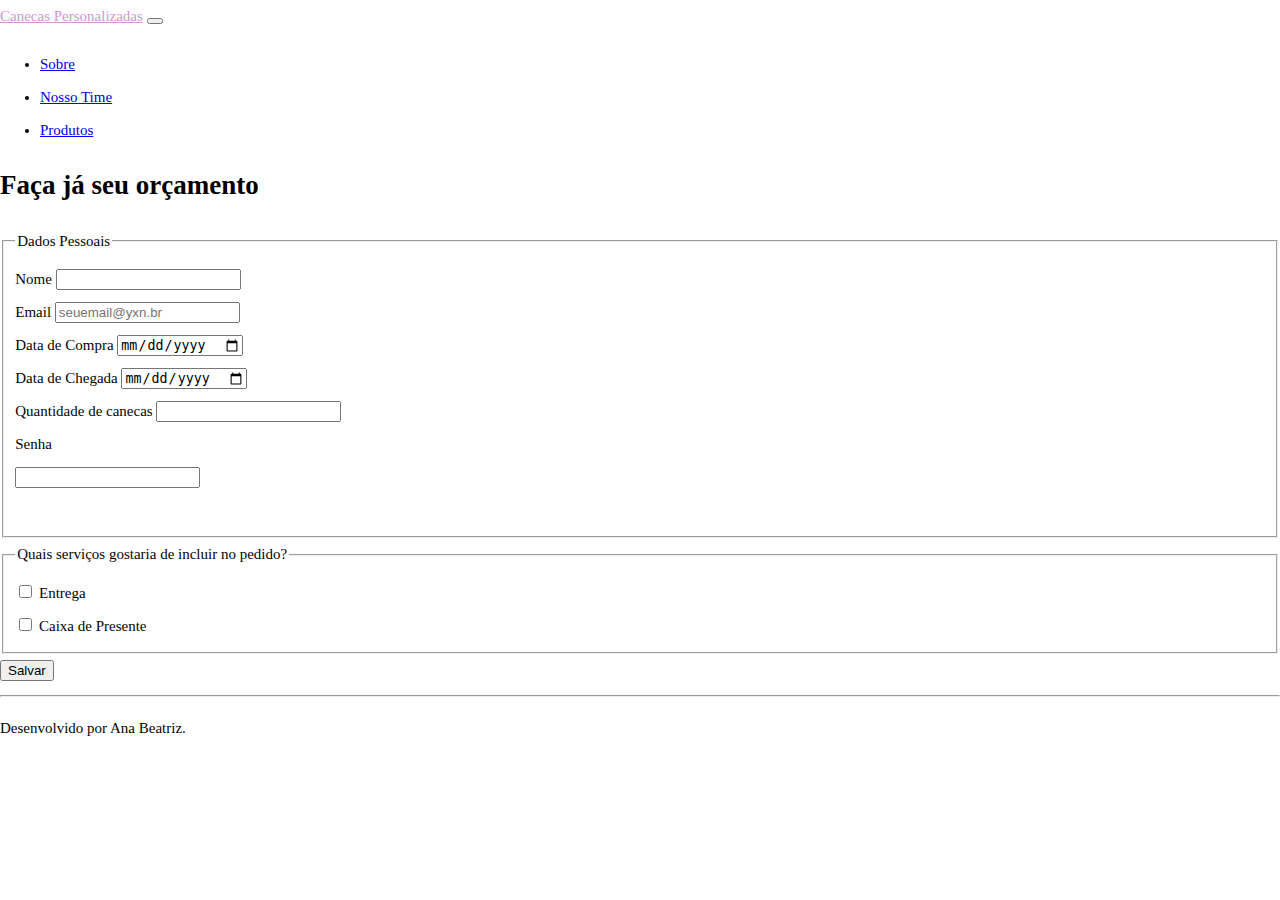
<file: checkout.html>
<!DOCTYPE html>
<html lang="pt-BR">
<head>
    <meta charset="UTF-8">
    <meta http-equiv="X-UA-Compatible" content="IE=edge">
    <meta name="viewport" content="width=device-width, initial-scale=1.0">
    <link href="https://cdn.jsdelivr.net/npm/bootstrap@5.3.0/dist/css/bootstrap.min.css" rel="stylesheet" integrity="sha384-9ndCyUaIbzAi2FUVXJi0CjmCapSmO7SnpJef0486qhLnuZ2cdeRhO02iuK6FUUVM" crossorigin="anonymous">
    <link rel="stylesheet" href="style.css">
    <title>Canecas Personalizadas</title>
</head>
<body>
    <header>
        <nav class="navbar navbar-expand-lg bg-dark" data-bs-theme="dark">
            <div class="container-fluid">
              <a class="navbar-brand" href="#">Canecas Personalizadas</a>
              <button class="navbar-toggler" type="button" data-bs-toggle="collapse" data-bs-target="#navbarSupportedContent" aria-controls="navbarSupportedContent" aria-expanded="false" aria-label="Toggle navigation">
                <span class="navbar-toggler-icon"></span>
              </button>
              <div class="collapse navbar-collapse justify-content-end" id="navbarSupportedContent">
                <ul class="navbar-nav">
                  <li class="nav-item">
                    <a class="nav-link active" aria-current="page" href="#">Sobre</a>
                  </li>
                  <li class="nav-item">
                    <a class="nav-link" href="#">Nosso Time</a>
                  </li>
                  <li class="nav-item">
                    <a class="nav-link" href="NossosProdutos.html">Produtos</a>
                  </li>
                   </ul>
                </div>
            </div>
          </nav>




          <section class="container-fluid bg-danger p-2">
            <h2 class="text-center">Faça já seu orçamento</h2>
            <form method="get" action="">
                <fieldset>
                <legend>Dados Pessoais</legend>
               
                <div class="mb-3">
                    <label class="form-label" for="nome" id="nome">Nome</label>
                    <input type="text" class="form-control" name="name">
                </div>
                
                <div class="mb-3">
                <label class="form-label" for="email" id="email">Email</label>
                <input type="email" class="form-control" placeholder="seuemail@yxn.br" required name="Email">
                </div>
                
                <div class="mb-3">
                <label class="form-label" for="DataCompra" id="DataCompra">Data de Compra</label>
                <input type="date" class="form-control" name="DataCompra">
                </div>
    
                <div class="mb-3">
               <label class="form-label" for="DataChega" id="DataChega">Data de Chegada</label>
               <input type="date" class="form-control" name="DataChega">
                </div>
                
                <div class="mb-3">
                <label class="form-label" for="QtdCanecas" id="QtdCanecas">Quantidade de canecas</label>
               <input type="number" class="form-control" name="QtdCanecas">
                </div>
                
                <label>Senha</label><br>
                <input type="password" name="senha"><br><br>
             </form>
        </fieldset>
        
        <fieldset>
            <legend>Quais serviços gostaria de incluir no pedido?</legend>
            <div class="form-check">
                <input type="checkbox" class="form-check-input" name="Entrega" value="Entrega" id="Entrega">
                <label class="form-check-label" for="Entrega">
                    Entrega
                </label>
            </div>
            <div class="form-check">
                <input type="checkbox" class="form-check-input" name="CaixaPresente" value="Caixa de Presente" id="Entrega">
                <label class="form-check-label" for="CaixaPresente">
                    Caixa de Presente
                </label>
            </div>
        </fieldset>
        <button class="btn btn-primary">Salvar</button>
        
    </section>
        <hr>
        <footer class="container-fluid bg-danger">
            <p>
                Desenvolvido por Ana Beatriz.
            </p>
           </footer>
</file>
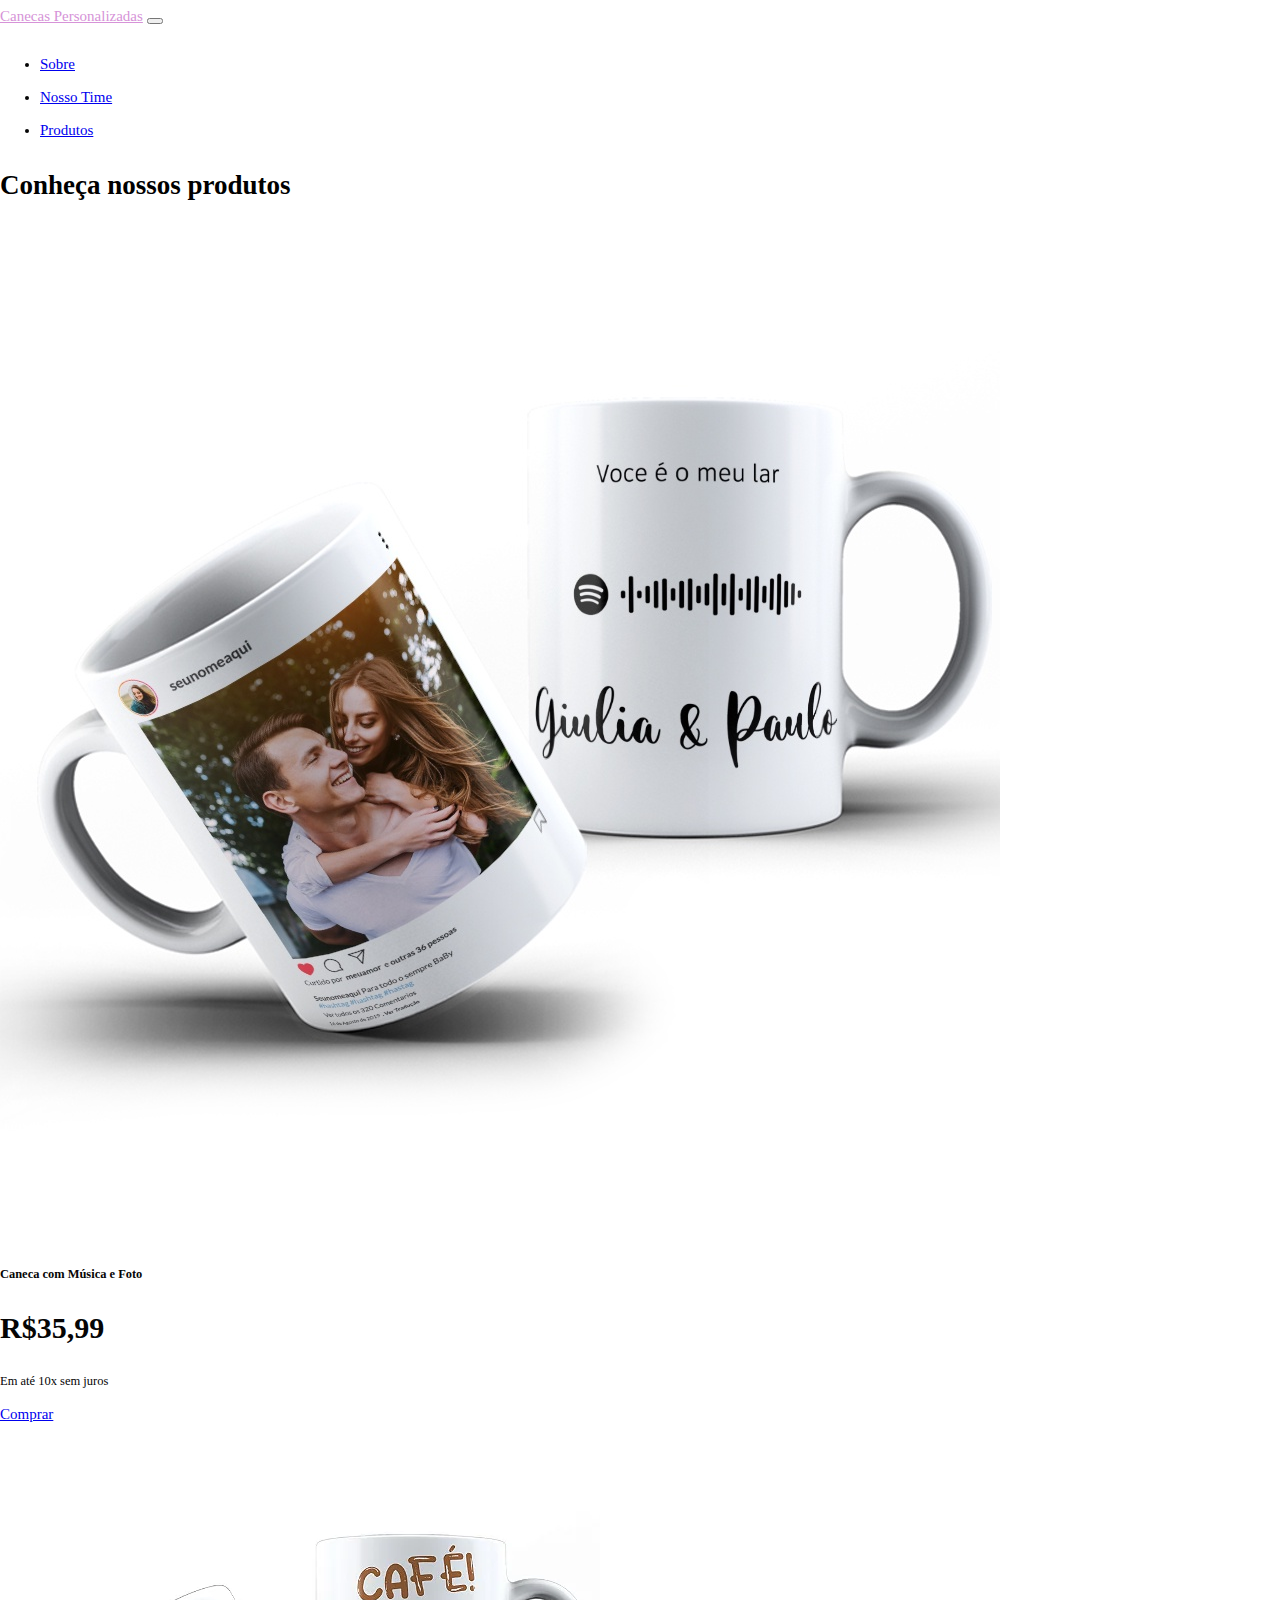
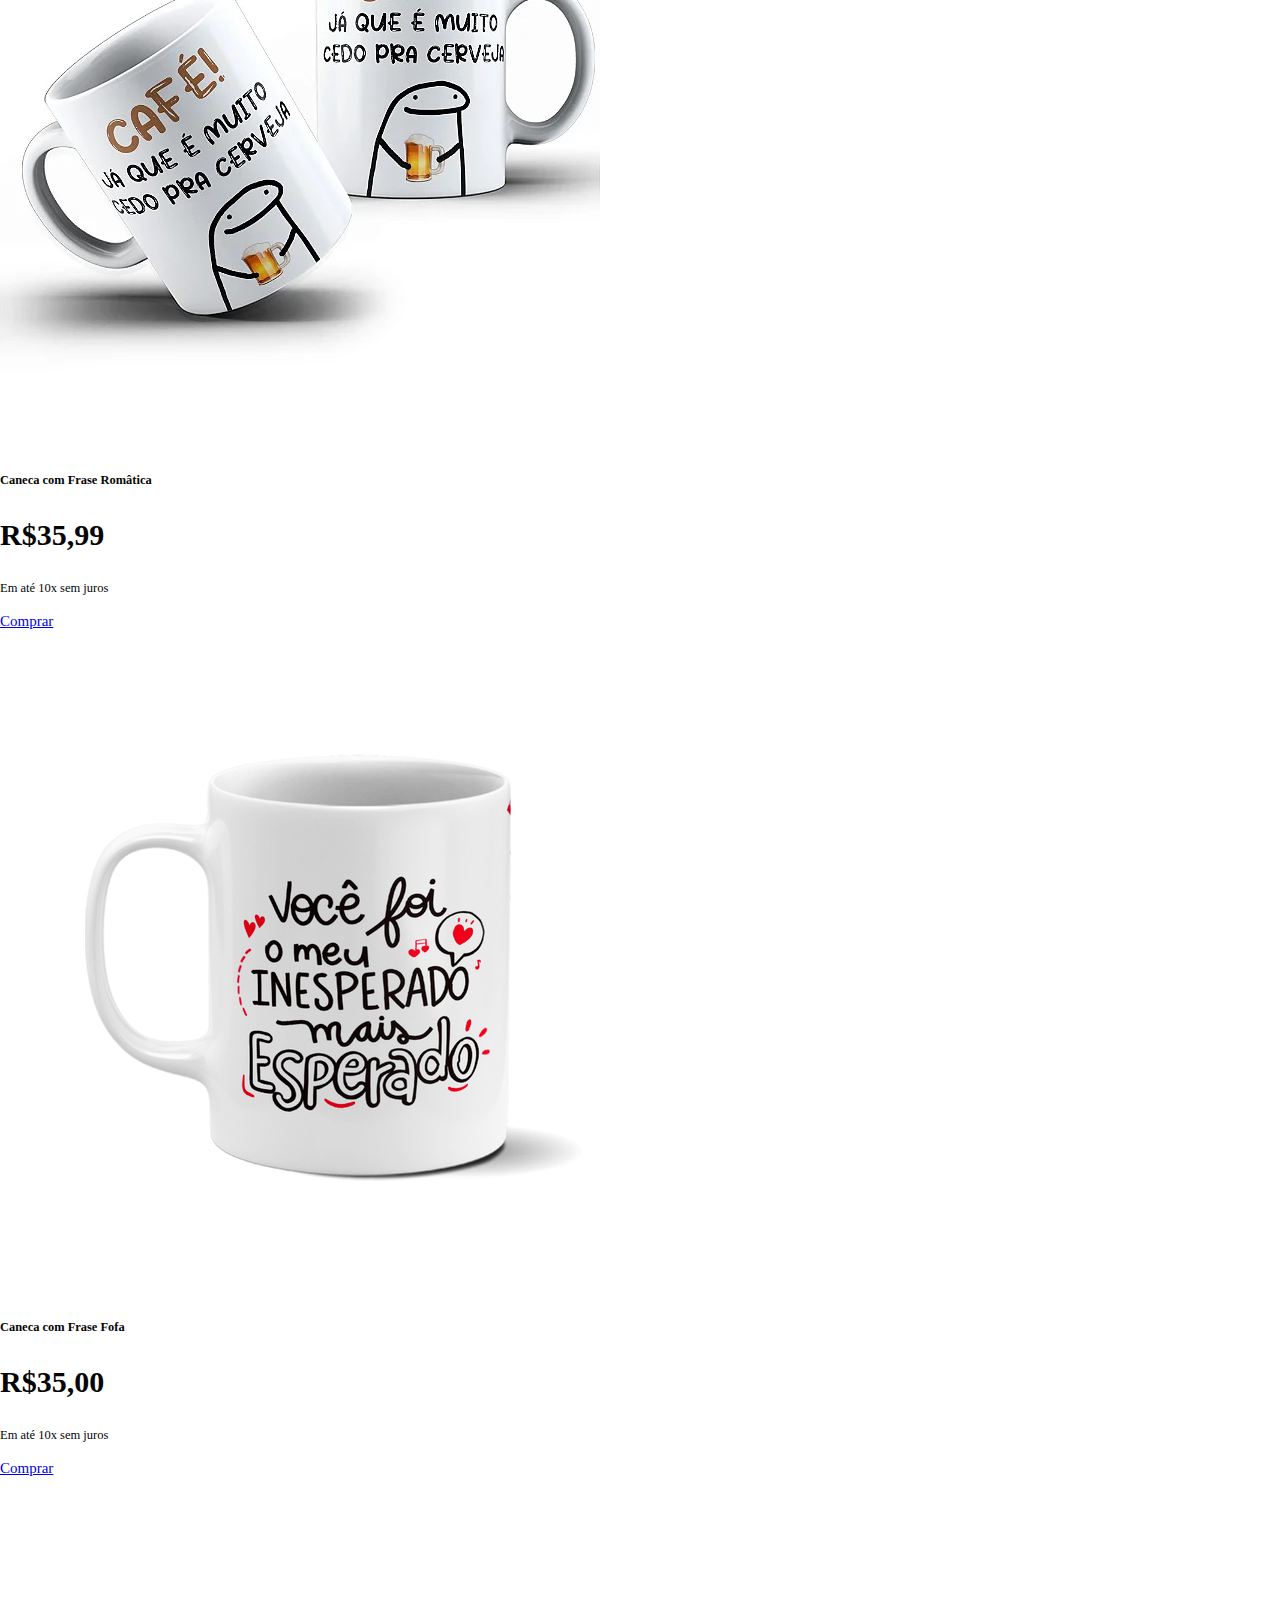
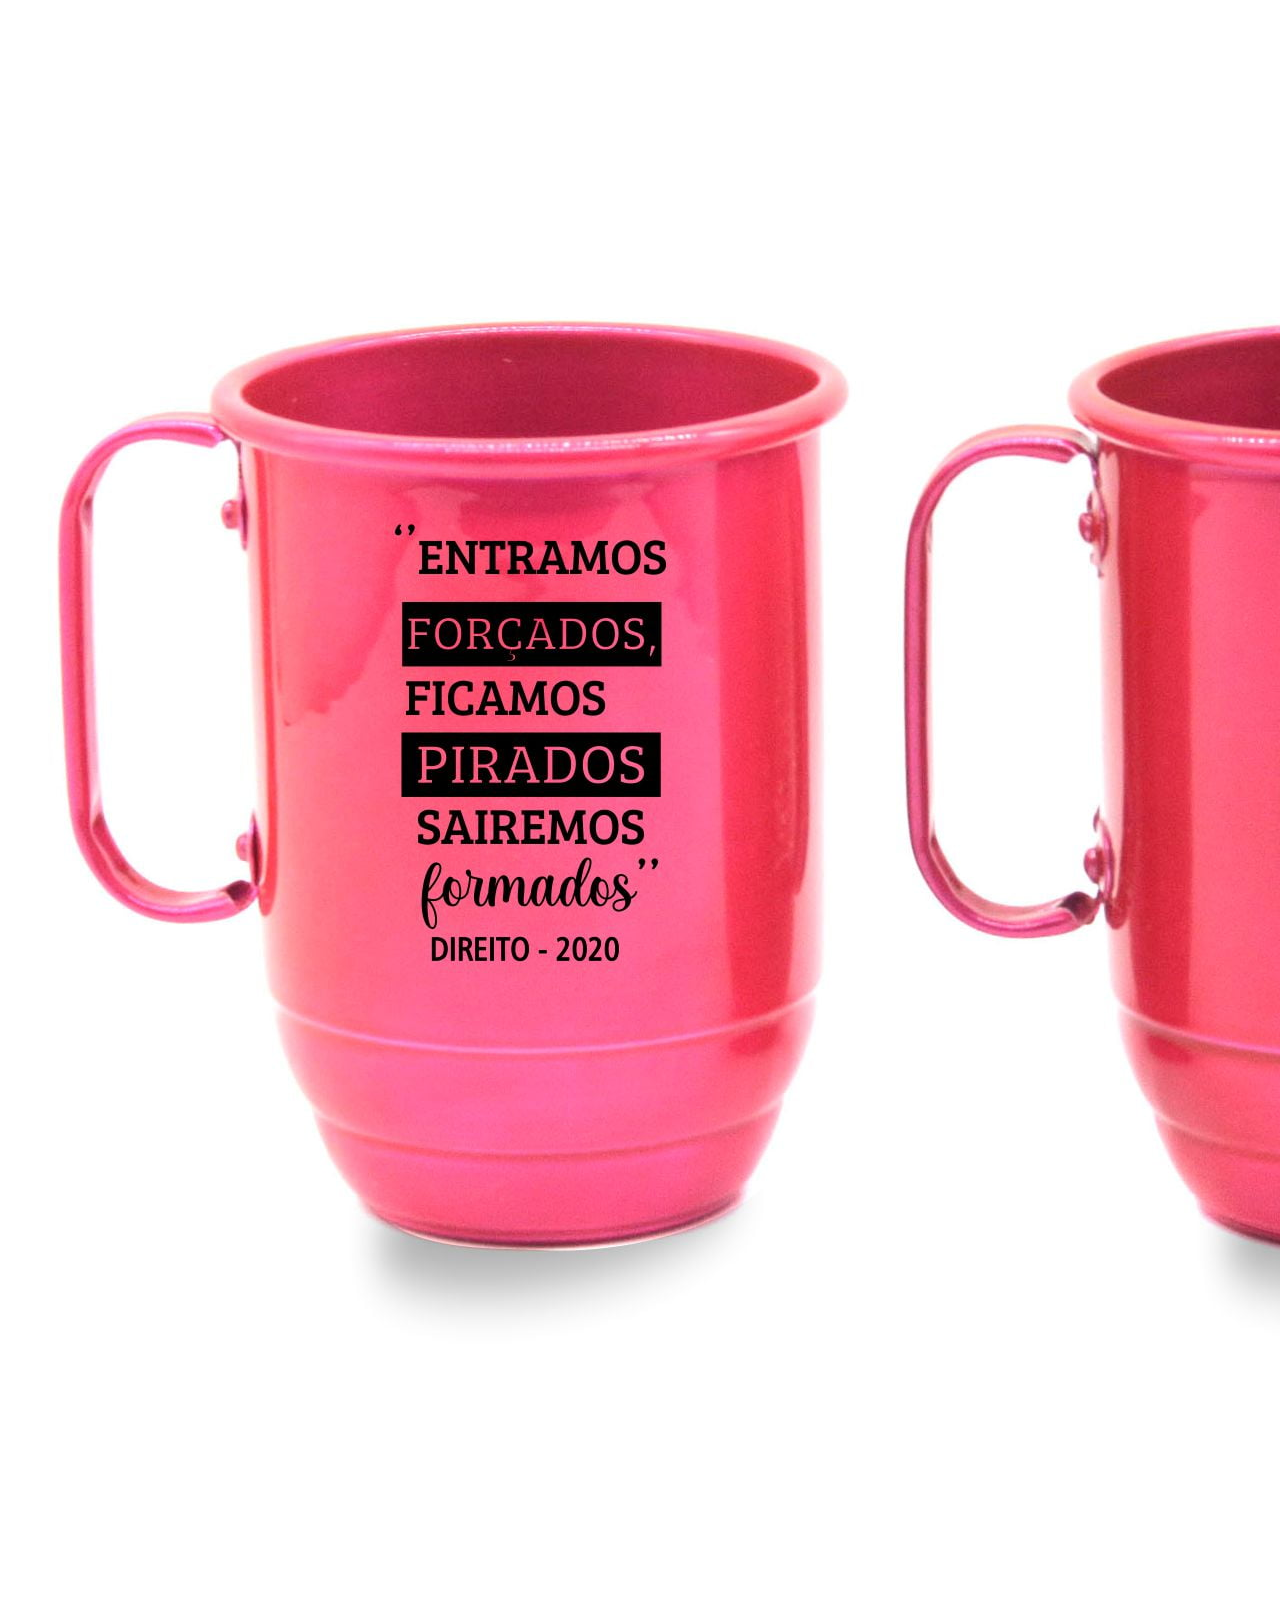
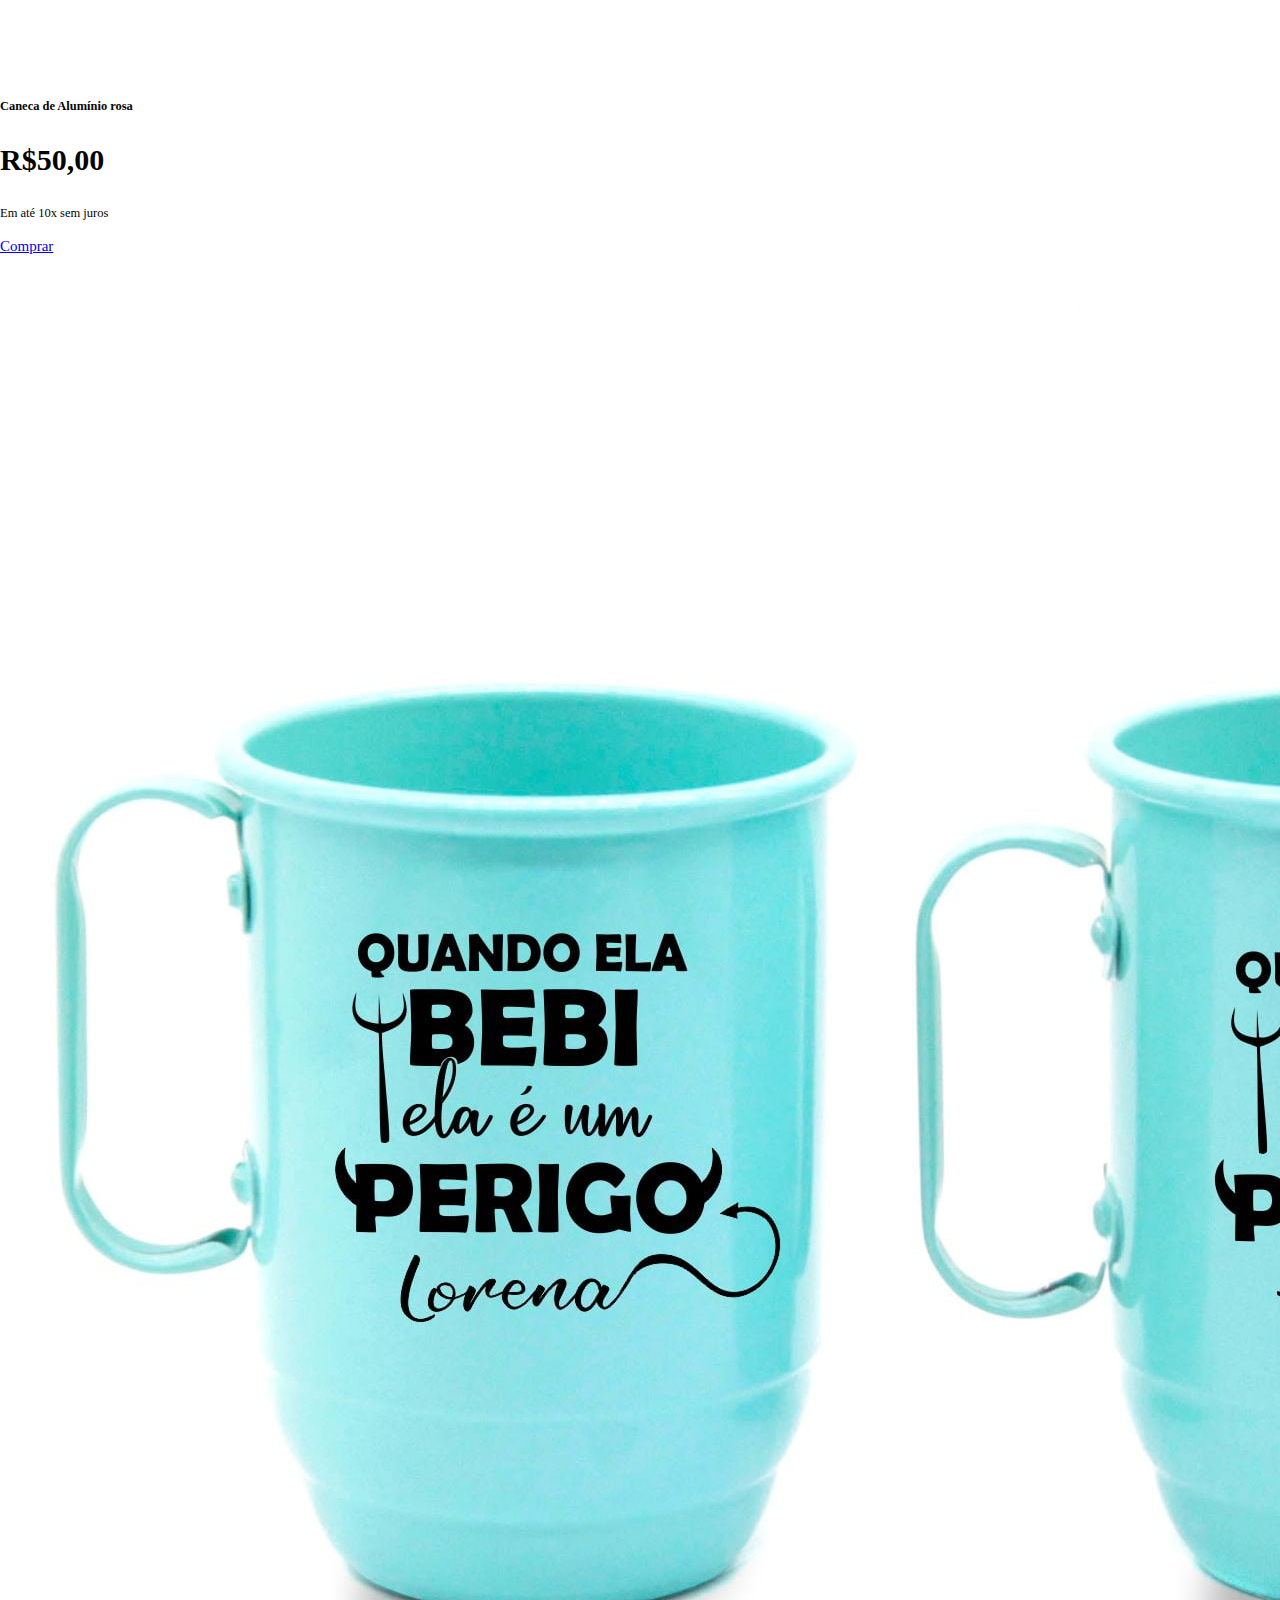
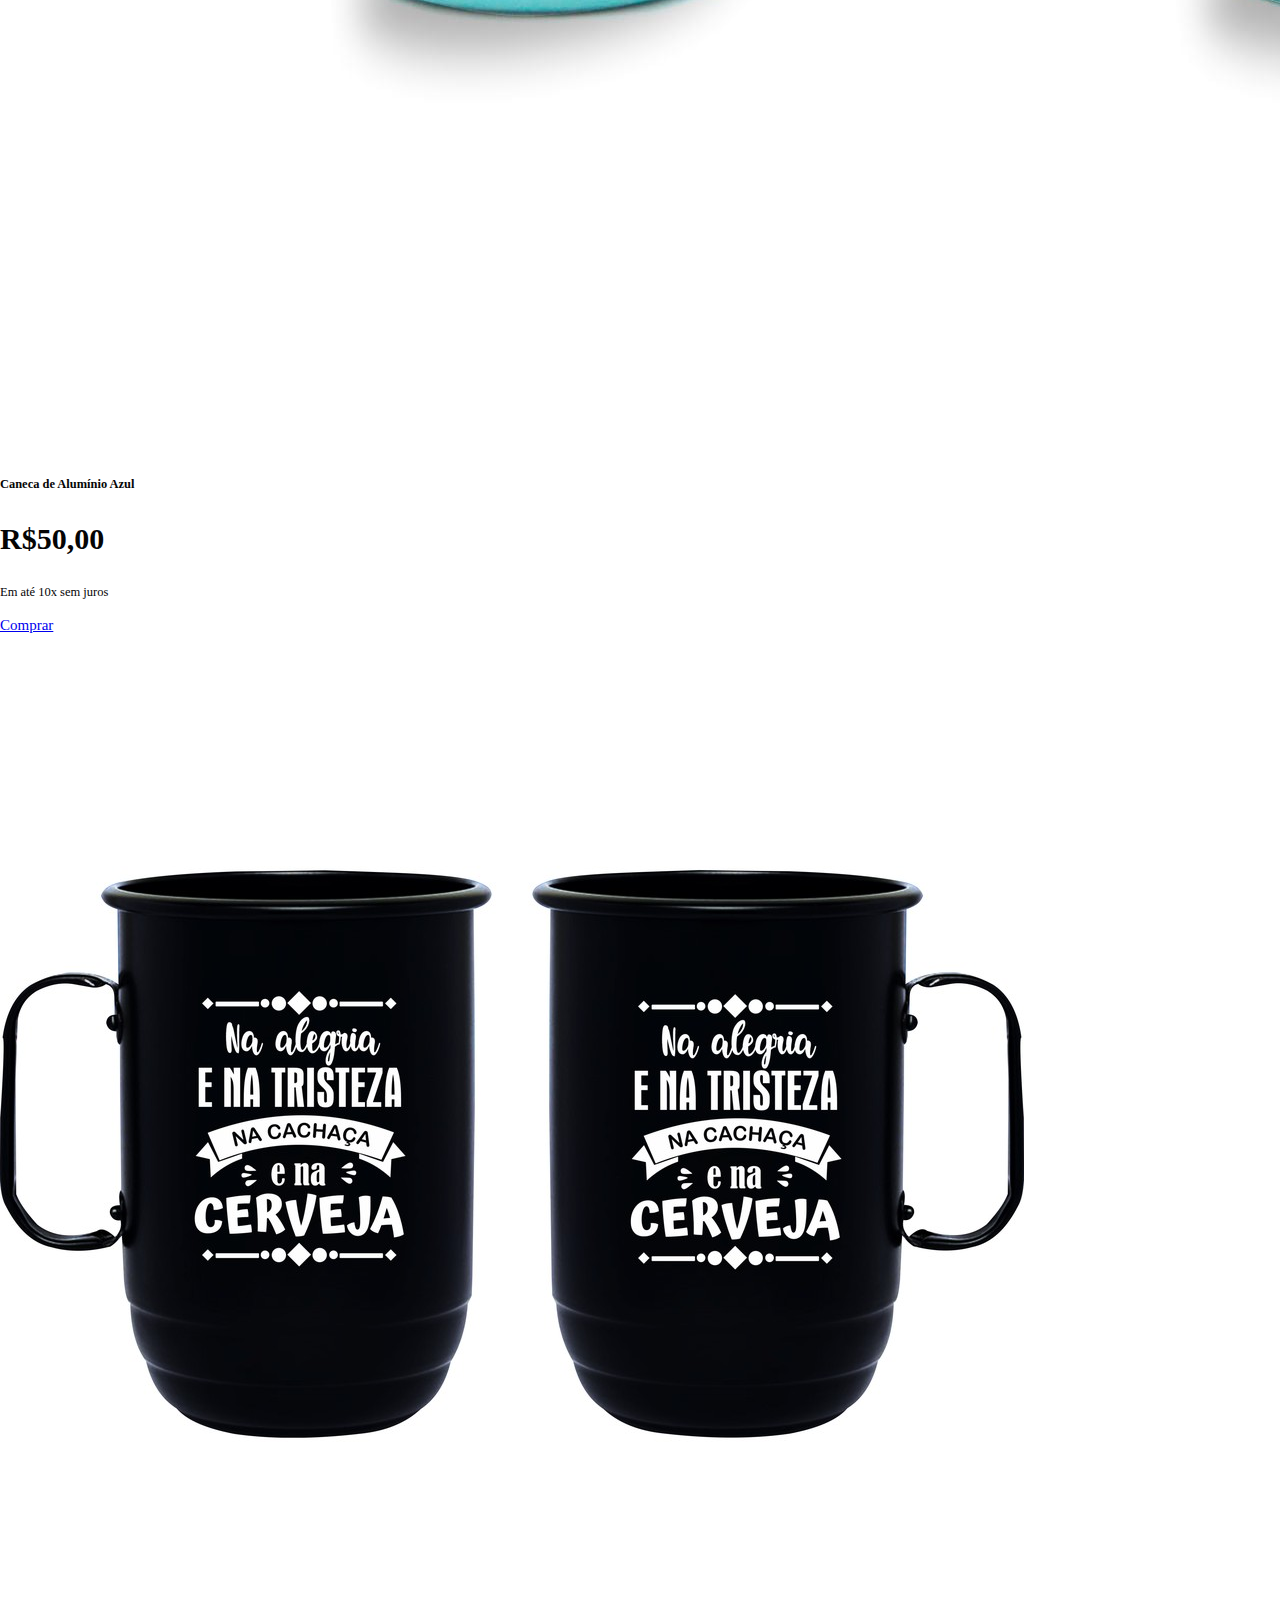
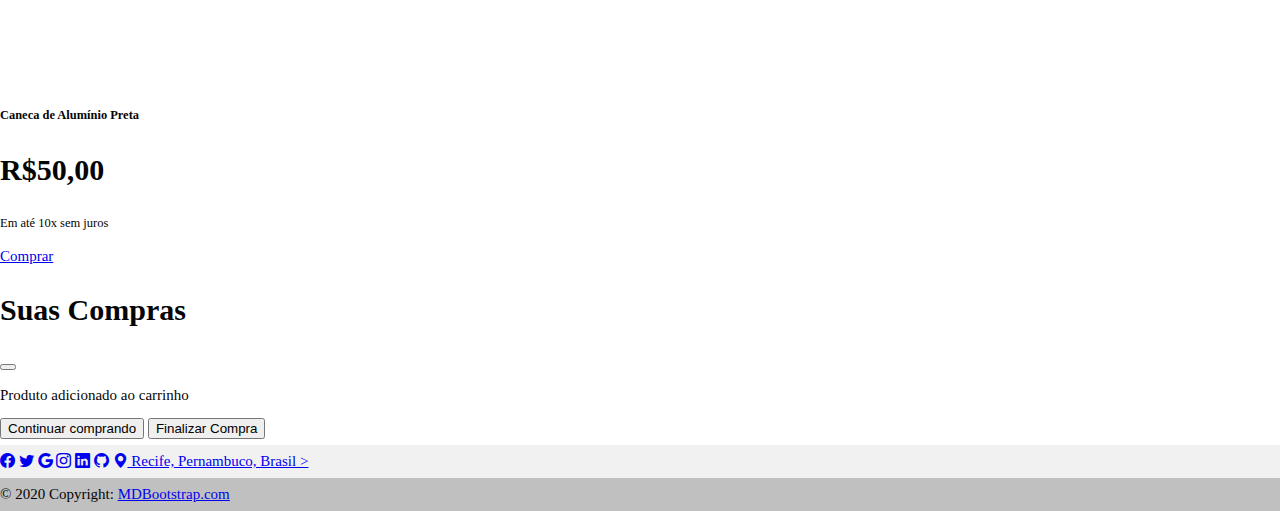
<file: NossosProdutos.html>
<!DOCTYPE html>
<html lang="pt-BR">
<head>
    <meta charset="UTF-8">
    <meta http-equiv="X-UA-Compatible" content="IE=edge">
    <meta name="viewport" content="width=device-width, initial-scale=1.0">
    <link href="https://cdn.jsdelivr.net/npm/bootstrap@5.3.0/dist/css/bootstrap.min.css" rel="stylesheet" integrity="sha384-9ndCyUaIbzAi2FUVXJi0CjmCapSmO7SnpJef0486qhLnuZ2cdeRhO02iuK6FUUVM" crossorigin="anonymous">
    <link rel="stylesheet" href="https://cdn.jsdelivr.net/npm/bootstrap-icons@1.10.5/font/bootstrap-icons.css">
    <link rel="stylesheet" href="style.css">
    <title>Canecas Personalizadas</title>
</head>
<body>
    <header>
        <nav class="navbar navbar-expand-lg bg-dark" data-bs-theme="dark">
            <div class="container-fluid">
              <a class="navbar-brand" href="#">Canecas Personalizadas</a>
              <button class="navbar-toggler" type="button" data-bs-toggle="collapse" data-bs-target="#navbarSupportedContent" aria-controls="navbarSupportedContent" aria-expanded="false" aria-label="Toggle navigation">
                <span class="navbar-toggler-icon"></span>
              </button>
              <div class="collapse navbar-collapse justify-content-end" id="navbarSupportedContent">
                <ul class="navbar-nav">
                  <li class="nav-item">
                    <a class="nav-link active" aria-current="page" href="#">Sobre</a>
                  </li>
                  <li class="nav-item">
                    <a class="nav-link" href="#">Nosso Time</a>
                  </li>
                  <li class="nav-item">
                    <a class="nav-link" href="NossosProdutos.html">Produtos</a>
                  </li>
                   </ul>
                </div>
            </div>
          </nav>

          <section class="container-fluid bg-light text-center p-5">
            <h2 class="display-6">Conheça nossos produtos</h2>
    <p>
        <a href="https://pt.lipsum.com/feed/html"></a>
    </p>
    <div class="row row-cols-1 row-cols-md-3 g-4">
      <div class="col">
        <div class="card h-100">
          <img src="Nossas canecas/namorados.jpg" class="card-img-top" alt="caneca personalizada com música">
          <div class="card-body">
            <h5 class="card-title">Caneca com Música e Foto</h5>
            <h1 class="card-subtitle text-muted">R$35,99</h1>
            </div>
          <div class="card-footer">
            <small class="text-body-secondary">Em até 10x sem juros</small>
          </div>
          <a href="#" class="btn btn-primary">Comprar</a>
        </div>
      </div>
      <div class="col">
        <div class="card h-100">
          <img src="Nossas canecas/frase romantica.jpg" class="card-img-top" alt="caneca personalizada com frase">
          <div class="card-body">
            <h5 class="card-title">Caneca com Frase Româtica</h5>
            <h1 class="card-subtitle text-muted">R$35,99</h1>
          </div>
          <div class="card-footer">
            <small class="text-body-secondary">Em até 10x sem juros</small>
          </div>
          <a href="#" class="btn btn-primary">Comprar</a>
        </div>
      </div>
      <div class="col">
        <div class="card h-100">
          <img src="Nossas canecas/fofa frase.jpg" class="card-img-top" alt="caneca personalizada frase fofa">
          <div class="card-body">
            <h5 class="card-title">Caneca com Frase Fofa</h5>
            <h1 class="card-subtitle text-muted">R$35,00</h1>
          </div>
          <div class="card-footer">
            <small class="text-body-secondary">Em até 10x sem juros</small>
          </div>
          <a href="#" class="btn btn-primary">Comprar</a>
        </div>
      </div>
    </div>
    <div class="row row-cols-1 row-cols-md-3 g-4">
        <div class="col">
          <div class="card h-100">
            <img src="Nossas canecas/caneca aluminio.jpg" class="card-img-top" alt="caneca de alumínio rosa">
            <div class="card-body">
              <h5 class="card-title">Caneca de Alumínio rosa</h5>
              <h1 class="card-subtitle text-muted">R$50,00</h1>
              </div>
            <div class="card-footer">
              <small class="text-body-secondary">Em até 10x sem juros</small>
            </div>
            <a href="#" class="btn btn-primary">Comprar</a>
          </div>
        </div>
        <div class="col">
          <div class="card h-100">
            <img src="Nossas canecas/caneca azul alum.jpg" class="card-img-top" alt="caneca de alumínio azul">
            <div class="card-body">
              <h5 class="card-title">Caneca de Alumínio Azul</h5>
              <h1 class="card-subtitle text-muted">R$50,00</h1>
            </div>
            <div class="card-footer">
              <small class="text-body-secondary">Em até 10x sem juros</small>
            </div>
            <a href="#" class="btn btn-primary">Comprar</a>
          </div>
        </div>
        <div class="col">
          <div class="card h-100">
            <img src="Nossas canecas/caneca preta alum.jpg" class="card-img-top" alt="caneca preta de alumínio">
            <div class="card-body">
              <h5 class="card-title">Caneca de Alumínio Preta</h5>
              <h1 class="card-subtitle text-muted">R$50,00</h1>
            </div>
            <div class="card-footer">
              <small class="text-body-secondary">Em até 10x sem juros</small>
            </div>
            <a href="#" class="btn btn-primary">Comprar</a>
          </div>
        </div>
      </div>
    </section>
    <div class="modal fade" id="exampleModal" tabindex="-1" aria-labelledby="exampleModalLabel" aria-hidden="true">
      <div class="modal-dialog">
        <div class="modal-content">
          <div class="modal-header">
            <h1 class="modal-title fs-5" id="exampleModalLabel">Suas Compras</h1>
            <button type="button" class="btn-close" data-bs-dismiss="modal" aria-label="Close"></button>
          </div>
          <div class="modal-body">
            Produto adicionado ao carrinho
          </div>
          <div class="modal-footer">
            <button type="button" class="btn btn-success" data-bs-dismiss="modal">Continuar comprando</button>
            <button type="button" class="btn btn-danger">Finalizar Compra</button>
          </div>
        </div>
      </div>
    </div>
  <footer class="text-center text-white" style="background-color: #f1f1f1;">
  <!-- Grid container -->
  <div class="container pt-4">
    <!-- Section: Social media -->
    <section class="mb-4">
      <!-- Facebook -->
      <a
        class="btn btn-link btn-floating btn-lg text-dark m-1"
        href="#!"
        role="button"
        data-mdb-ripple-color="dark"
        ><i class="bi bi-facebook"></i></a>

      <!-- Twitter -->
      <a
        class="btn btn-link btn-floating btn-lg text-dark m-1"
        href="#!"
        role="button"
        data-mdb-ripple-color="dark"
        ><i class="bi bi-twitter"></i></a>

      <!-- Google -->
      <a
        class="btn btn-link btn-floating btn-lg text-dark m-1"
        href="#!"
        role="button"
        data-mdb-ripple-color="dark"
        ><i class="bi bi-google"></i
      ></a>

      <!-- Instagram -->
      <a
        class="btn btn-link btn-floating btn-lg text-dark m-1"
        href="#!"
        role="button"
        data-mdb-ripple-color="dark"
        ><i class="bi bi-instagram"></i
      ></a>

      <!-- Linkedin -->
      <a
        class="btn btn-link btn-floating btn-lg text-dark m-1"
        href="#!"
        role="button"
        data-mdb-ripple-color="dark"
        ><i class="bi bi-linkedin"></i
      ></a>
      <!-- Github -->
      <a
        class="btn btn-link btn-floating btn-lg text-dark m-1"
        href="#!"
        role="button"
        data-mdb-ripple-color="dark"
        ><i class="bi bi-github"></i
      ></a>
      
      <a
        class="btn btn-link btn-floating btn-lg text-dark m-1"
        href="#!"
        role="button"
        data-mdb-ripple-color="dark"
        ><i class="bi bi-geo-alt-fill"></i> 
        Recife, Pernambuco, Brasil
      ></a>
    </section>
    <!-- Section: Social media -->
  </div>
  <!-- Grid container -->

  <!-- Copyright -->
  <div class="text-center text-dark p-3" style="background-color: rgba(0, 0, 0, 0.2);">
    © 2020 Copyright:
    <a class="text-dark" href="https://mdbootstrap.com/">MDBootstrap.com</a>
  </div>
  <!-- Copyright -->
</footer>
  
</div>
<!-- End of .container -->
<script src="https://cdn.jsdelivr.net/npm/bootstrap@5.3.0/dist/js/bootstrap.bundle.min.js" integrity="sha384-geWF76RCwLtnZ8qwWowPQNguL3RmwHVBC9FhGdlKrxdiJJigb/j/68SIy3Te4Bkz" crossorigin="anonymous"></script>
</body>
</html>
</file>
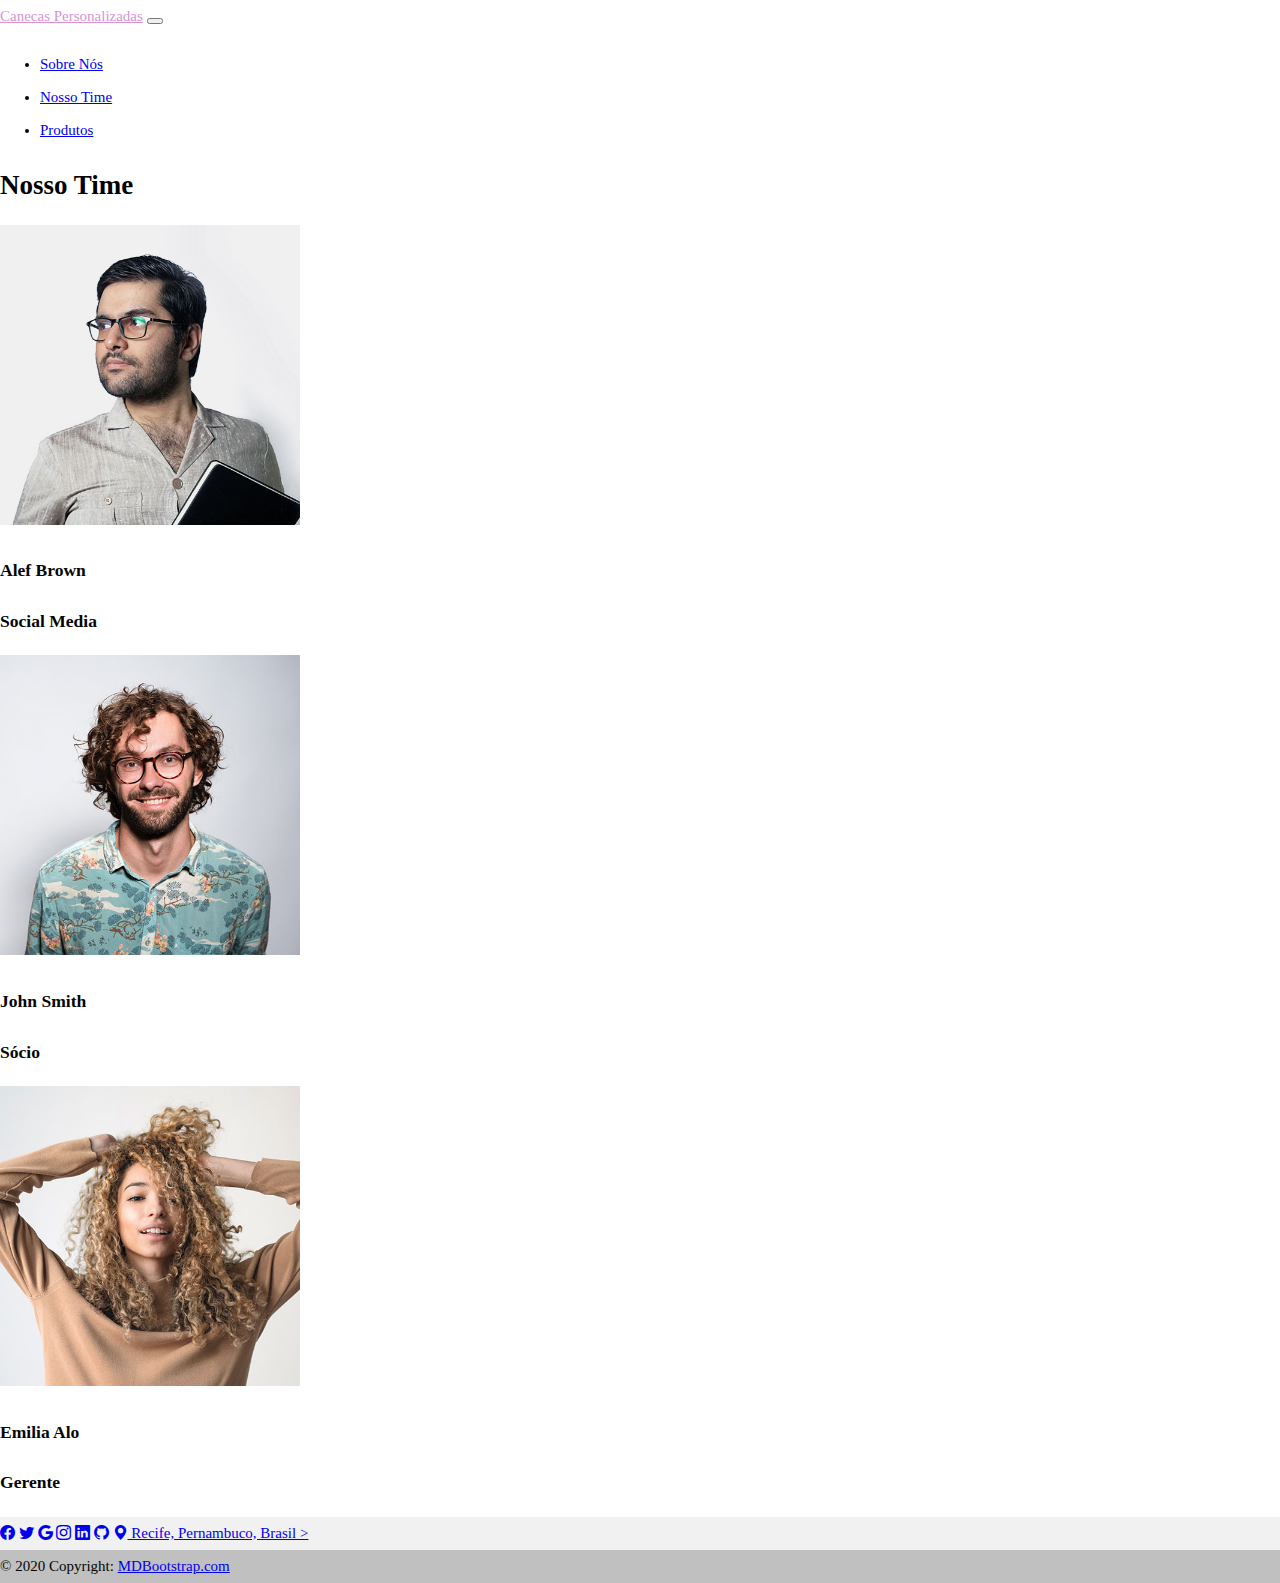
<file: NossoTime.html>
<!DOCTYPE html>
<html lang="pt-BR">
<head>
    <meta charset="UTF-8">
    <meta http-equiv="X-UA-Compatible" content="IE=edge">
    <meta name="viewport" content="width=device-width, initial-scale=1.0">
    <link href="https://cdn.jsdelivr.net/npm/bootstrap@5.3.0/dist/css/bootstrap.min.css" rel="stylesheet" integrity="sha384-9ndCyUaIbzAi2FUVXJi0CjmCapSmO7SnpJef0486qhLnuZ2cdeRhO02iuK6FUUVM" crossorigin="anonymous">
    <link rel="stylesheet" href="https://cdn.jsdelivr.net/npm/bootstrap-icons@1.10.5/font/bootstrap-icons.css">
    <link rel="stylesheet" href="style.css">
    <title>Canecas Personalizadas</title>
</head>
<body>
    <header>
        <nav class="navbar navbar-expand-lg bg-dark" data-bs-theme="dark">
            <div class="container-fluid">
              <a class="navbar-brand" href="#">Canecas Personalizadas</a>
              <button class="navbar-toggler" type="button" data-bs-toggle="collapse" data-bs-target="#navbarSupportedContent" aria-controls="navbarSupportedContent" aria-expanded="false" aria-label="Toggle navigation">
                <span class="navbar-toggler-icon"></span>
              </button>
              <div class="collapse navbar-collapse justify-content-end" id="navbarSupportedContent">
                <ul class="navbar-nav">
                  <li class="nav-item">
                    <a class="nav-link active" aria-current="page" href="Sobre.html">Sobre Nós</a>
                  </li>
                  <li class="nav-item">
                    <a class="nav-link" href="#">Nosso Time</a>
                  </li>
                  <li class="nav-item">
                    <a class="nav-link" href="NossosProdutos.html">Produtos</a>
                  </li>
                   </ul>
                </div>
            </div>
          </nav>

          <div class="container-fluid text-xl-center">
            <div class="row justify-content-center">
                <div class="col-10 main-heading">
                  <h2 class="mbr-section-title main-title mbr-fonts-style align-center mbr-info display-6"><strong>
                    <span>Nosso</span> <span class="mbr-light">Time</span></strong></h2>
                </div>
                <div class="col-md-4 team-card col-md-4">
                        
                    <div class="card-wrap align-left">
                        <div class="image-wrap">
                          <img src="Nossas canecas/1.jpg" width="300px" height="300px" class="rounded-circle" alt="">
                        </div>
                        <div class="content-wrap">
                          <h3 class="mbr-section-title card-title mbr-fonts-style align-left mbr-info display-5">
                              Alef Brown
                          </h3>
                          <h3 class="mbr-section-subtitle mbr-fonts-style mbr-role align-left display-7">Social Media</h3>
                        </div>
                    </div>
                </div>
      
                <div class="col-sm-6 team-card col-lg-4">
                    <div class="card-wrap align-left">
                        
                        <div class="image-wrap">
                          <img src="Nossas canecas/3.jpg" width="300px" height="300px" class="rounded-circle" alt="">
                        </div>
                        <div class="content-wrap">
                            <h3 class="mbr-section-title card-title mbr-fonts-style align-left mbr-info display-5">
                               
                                John Smith</h3>
                            <h3 class="mbr-section-subtitle mbr-fonts-style mbr-role align-left display-7">
                                Sócio</h3>
                            
                        </div>
                    </div>
                </div>
      
                <div class="col-sm-6 team-card col-lg-4 last-row-card last-card">
                    <div class="card-wrap align-left">
                        
                        <div class="image-wrap">
                          <img src="Nossas canecas/2.jpg" width="300px" height="300px" class="rounded-circle" alt="">
                        </div>
                        <div class="content-wrap">
                            <h3 class="mbr-section-title card-title mbr-fonts-style align-left mbr-info display-5">Emilia Alo</h3>
                            <h3 class="mbr-section-subtitle mbr-fonts-style mbr-role align-left display-7">Gerente</h3>
                        </div>
                    </div>
                </div>
              </div>
        </div>
      </section>

      <footer class="text-center text-white" style="background-color: #f1f1f1;">
        <!-- Grid container -->
        <div class="container pt-4">
          <!-- Section: Social media -->
          <section class="mb-4">
            <!-- Facebook -->
            <a
              class="btn btn-link btn-floating btn-lg text-dark m-1"
              href="#!"
              role="button"
              data-mdb-ripple-color="dark"
              ><i class="bi bi-facebook"></i></a>
      
            <!-- Twitter -->
            <a
              class="btn btn-link btn-floating btn-lg text-dark m-1"
              href="#!"
              role="button"
              data-mdb-ripple-color="dark"
              ><i class="bi bi-twitter"></i></a>
      
            <!-- Google -->
            <a
              class="btn btn-link btn-floating btn-lg text-dark m-1"
              href="#!"
              role="button"
              data-mdb-ripple-color="dark"
              ><i class="bi bi-google"></i
            ></a>
      
            <!-- Instagram -->
            <a
              class="btn btn-link btn-floating btn-lg text-dark m-1"
              href="#!"
              role="button"
              data-mdb-ripple-color="dark"
              ><i class="bi bi-instagram"></i
            ></a>
      
            <!-- Linkedin -->
            <a
              class="btn btn-link btn-floating btn-lg text-dark m-1"
              href="#!"
              role="button"
              data-mdb-ripple-color="dark"
              ><i class="bi bi-linkedin"></i
            ></a>
            <!-- Github -->
            <a
              class="btn btn-link btn-floating btn-lg text-dark m-1"
              href="#!"
              role="button"
              data-mdb-ripple-color="dark"
              ><i class="bi bi-github"></i
            ></a>
            
            <a
              class="btn btn-link btn-floating btn-lg text-dark m-1"
              href="#!"
              role="button"
              data-mdb-ripple-color="dark"
              ><i class="bi bi-geo-alt-fill"></i> 
              Recife, Pernambuco, Brasil
            ></a>
          </section>
          <!-- Section: Social media -->
        </div>
        <!-- Grid container -->
      
        <!-- Copyright -->
        <div class="text-center text-dark p-3" style="background-color: rgba(0, 0, 0, 0.2);">
          © 2020 Copyright:
          <a class="text-dark" href="https://mdbootstrap.com/">MDBootstrap.com</a>
        </div>
        <!-- Copyright -->
      </footer>
        
      </div>
      <!-- End of .container -->
          
          
          
          <script src="https://cdn.jsdelivr.net/npm/bootstrap@5.3.0/dist/js/bootstrap.bundle.min.js" integrity="sha384-geWF76RCwLtnZ8qwWowPQNguL3RmwHVBC9FhGdlKrxdiJJigb/j/68SIy3Te4Bkz" crossorigin="anonymous"></script>
          </body>
      </html>
</file>
<file: style.css>
body{
    font-weight: 400;
    font-family: Georgia, 'Times New Roman', Times, serif;
    font-size: 15px;
    line-height: 2.2em;
    color: rgb(5, 5, 5);
    margin: 0;
}
h2{
    font-size: 27px;
    color: black;
}
figcaption{
    color: rgb(8, 8, 8);
    font-weight: 350;
    font-family: 'Segoe UI', Tahoma, Geneva, Verdana, sans-serif;
}
.carousel-caption h5{
    font-size: 80px;
    color: rgb(214, 147, 216);
    text-shadow: 2px 2px 2px;
    text-shadow: 2px 2px 2px rgb(7, 7, 7);
}
.navbar-brand {
    color: rgb(214, 147, 216);
}
</file>
